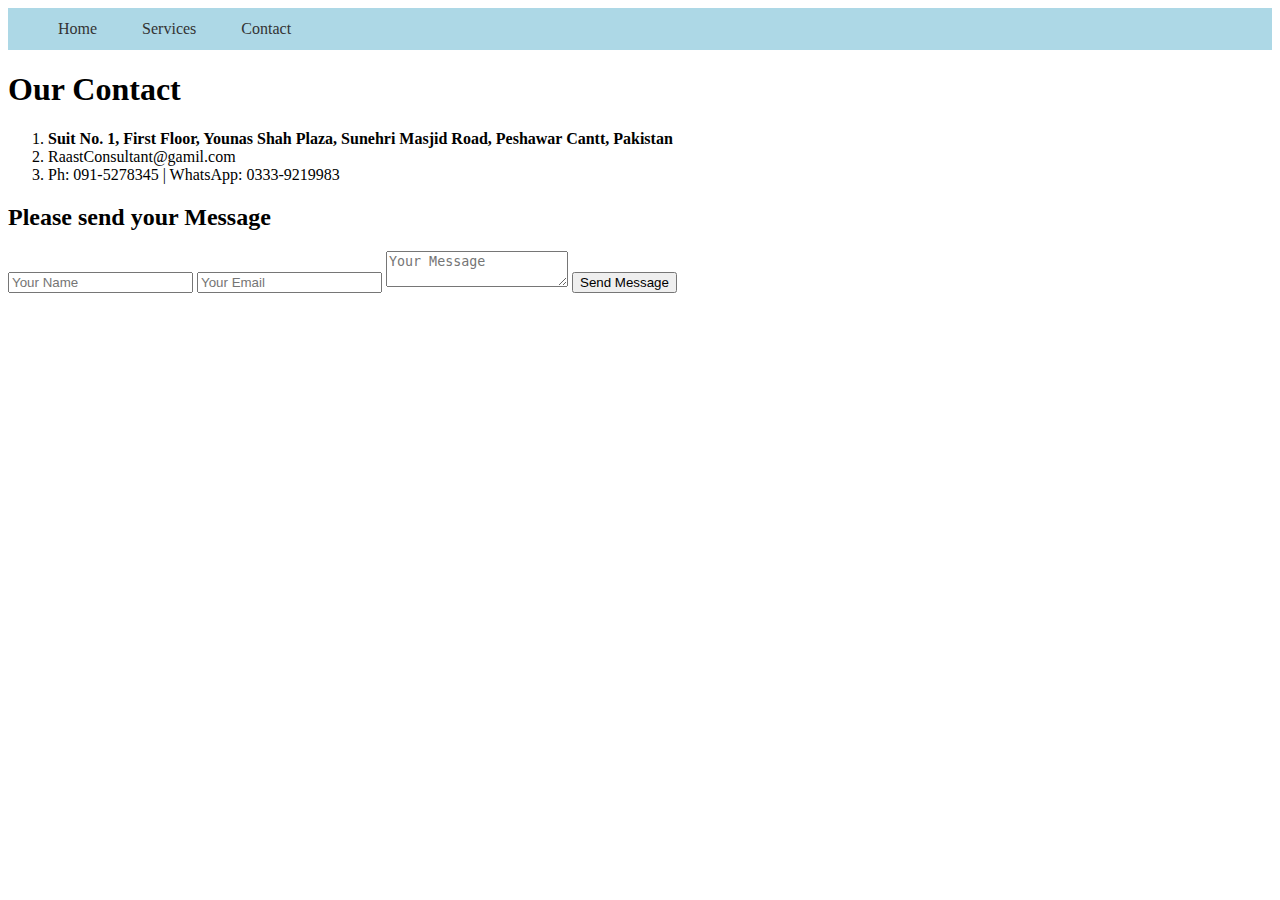
<file: contact.html>
<!DOCTYPE html>
<html lang="en">
<head>
  <meta charset="UTF-8">
  <meta name="description" content="Services offered by Raast Consultant including Islamic Banking advice, software solutions, and tax return assistance in Pakistan.">
  <meta name="viewport" content="width=device-width, initial-scale=1.0">

  <title> Contact - Raast Consultant</title>

<!-- CSS file -->
  <link rel="stylesheet" href="style.css" />
  <link href="https://fonts.googleapis.com/css2?family=Roboto&display=swap" rel="stylesheet">

<!-- Favicon -->
  <link rel="icon" href="favicon.ico" type="image/x-icon" />


</head>
<body>

<nav class="navbar">
  <ul class="nav-menu">
    <li><a href="index.html">Home</a></li>
    <li><a href="services.html">Services</a></li>
    <li><a href="contact.html">Contact</a></li>  </ul>
</nav>

<h1>Our Contact</h1>
  <ol>
    <li><b>Suit No. 1, First Floor, Younas Shah Plaza, Sunehri Masjid Road, Peshawar Cantt, Pakistan</b></li>
    <li>RaastConsultant@gamil.com</li>
    <li>Ph: 091-5278345 | WhatsApp: 0333-9219983</li>
  </ol>

<h2> Please send your Message </h2>

<form action="https://formsubmit.co/asad2063@gmail.com" method="POST">
  <input type="text" name="name" placeholder="Your Name" required>
  <input type="email" name="email" placeholder="Your Email" required>
  <textarea name="message" placeholder="Your Message" required></textarea>

<!-- Optional settings -->
  <input type="hidden" name="_subject" value="New Contact Form Submission">
  <input type="hidden" name="_captcha" value="false">

  <button type="submit">Send Message</button>

</form>

</body>

</html>
</file>
<file: style.css>
/* ===== Navigation Bar ===== */

.navbar {
  background-color: lightblue;
  
  padding: 12px 40px;
}

.nav-menu {
  list-style: none;
  display: flex;
  gap: 25px;
  margin: 0;
  padding: 0;
}

.nav-menu a {
  text-decoration: none;
  color: #333;
  font-weight: 500;
  padding: 6px 10px;
}

.nav-menu a:hover {
  background-color: #ddd;
  border-radius: 4px;
}
</file>
